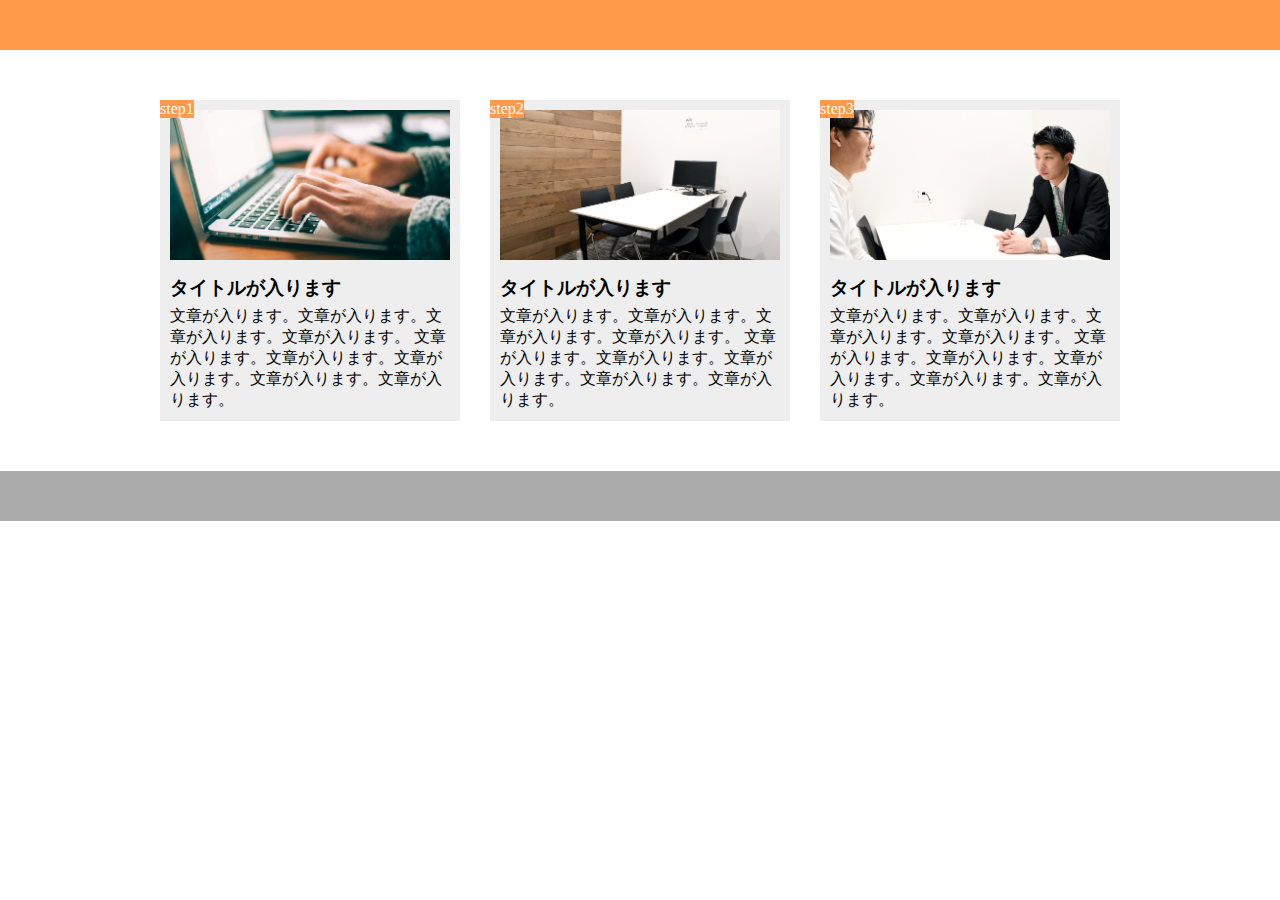
<file: index.html>
<!DOCTYPE html>
<html lang="ja">

<head>
  <meta charset="utf-8">
  <meta name="viewport" content="width=device-width,initial-scale=1.0">
  <title>chapter9</title>
  <link rel="stylesheet" href="style.css">
</head>

<body>
  <header></header>
  <main>
    <div class="step-box">
      <div class="step-img1"></div>
      <span class="step-num">step1</span>
      <h3 class="title">タイトルが入ります</h3>
      <p class="text">文章が入ります。文章が入ります。文章が入ります。文章が入ります。
      文章が入ります。文章が入ります。文章が入ります。文章が入ります。文章が入ります。</p>
    </div>

    <div class="step-box">
      <div class="step-img2"></div>
      <span class="step-num">step2</span>
      <h3 class="title">タイトルが入ります</h3>
      <p class="text">文章が入ります。文章が入ります。文章が入ります。文章が入ります。
      文章が入ります。文章が入ります。文章が入ります。文章が入ります。文章が入ります。</p>
    </div>

    <div class="step-box">
      <div class="step-img3"></div>
      <span class="step-num">step3</span>
      <h3 class="title">タイトルが入ります</h3>
      <p class="text">文章が入ります。文章が入ります。文章が入ります。文章が入ります。
      文章が入ります。文章が入ります。文章が入ります。文章が入ります。文章が入ります。</p>
    </div>
  </main>

  <footer></footer>
</body>
</html>
</file>
<file: style.css>
* {
  margin: 0;
  padding: 0;
  box-sizing: border-box;
}

header {
  width: 100%;
  height: 50px;
  background-color: #ff9A4B;
}

main {
  width: 960px;
  margin: 50px auto;
  display: flex;
}

.step-box {
  width: 300px;
  margin-right: 30px;
  padding: 10px;
  position: relative;
  background-color: #EEEEEE;
}

.step-box:last-child {
  margin-right: 0;
}

.step-img1 {
  height: 150px;
  background-image: url(img/flow01.png);
  background-position: bottom;
  background-size: cover;
}

.step-img2{
  height: 150px;
  background-image: url(img/flow02.png);
  background-position: bottom;
  background-size: cover;
}

.step-img3{
  height: 150px;
  background-image: url(img/flow03.png);
  background-position: bottom;
  background-size: cover;
}

.step-num {
  position: absolute;
  top: 0;
  left: 0;
  background-color: #ff9a4b;
  color: #fff;
}

.title {
  margin: 15px 0 5px;
}

footer {
  width: 100%;
  height: 50px;
  background-color: #AAAAAA;
}

@media screen and (max-width: 768px) {
  header {
    height: 50px;
    width: 100%;
  }

  main {
    width: 100%;
    display: block;
  }


  .step-box {
    width: 90%;
    margin: 20px auto;
  }

  .step-box:last-child {
    margin: 20px auto 50px;
  }

  .step-img1 {
    height: 150px;
  }
  footer {
    width: 100%;
  }
}
</file>
